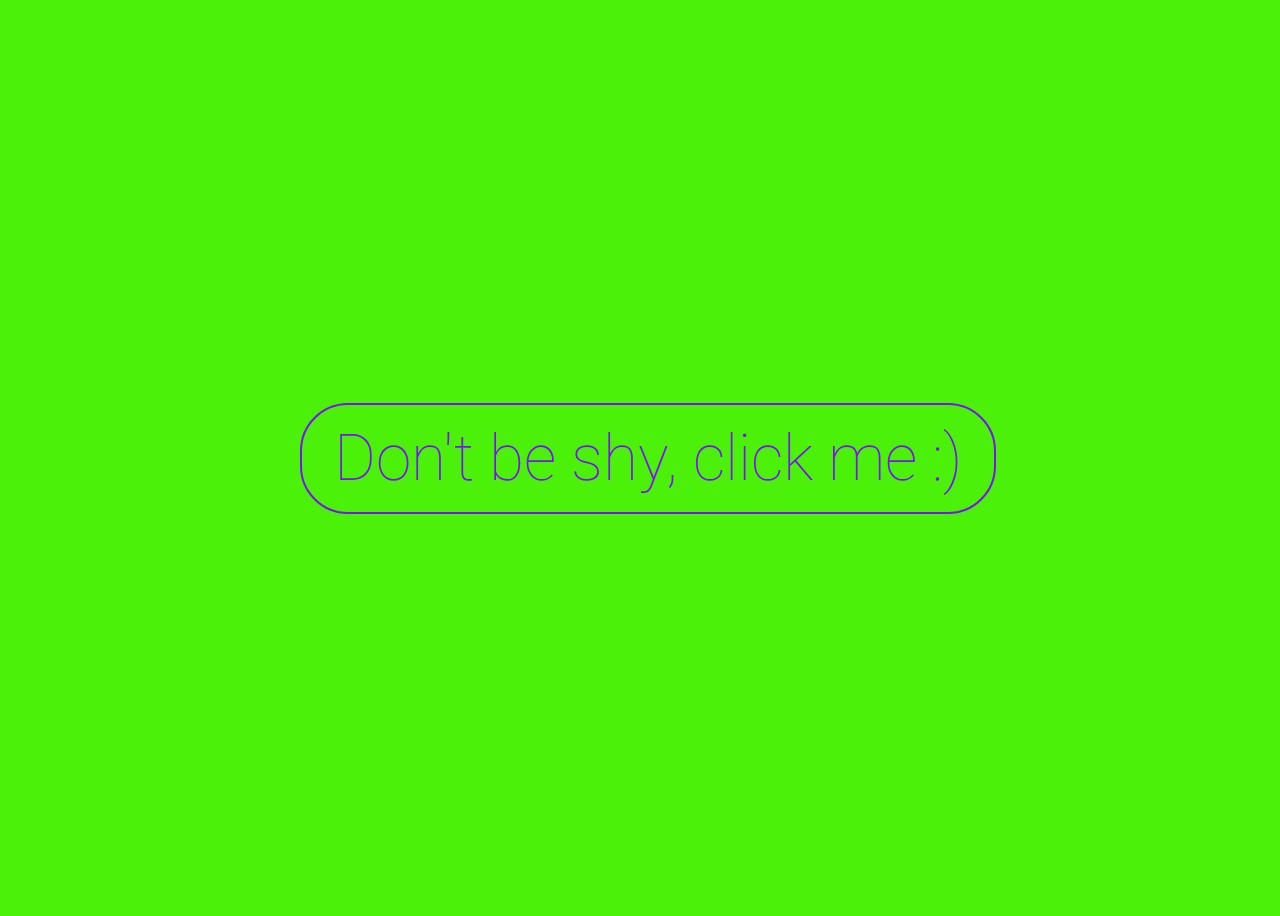
<file: index.html>
<!DOCTYPE html>
<html lang="en">
<head>
    <meta charset="UTF-8">
    <meta http-equiv="X-UA-Compatible" content="IE=edge">
    <meta name="viewport" content="width=device-width, initial-scale=1.0">
    <title>Document</title>
    <style>
        @import url("https://fonts.googleapis.com/css?family=Roboto:100");
  
*{
  box-sizing: border-box;
}
body {
  background-color: #4cf10a; 
  display: flex;
  align-items: center;
  justify-content: center;
  height: 100vh;
  width: 100vw;
}
.coolBeans {
  border: 2px solid currentColor;
  border-radius: 3rem;
  color: rgb(122, 18, 241);
  font-family: roboto;
  font-size: 4rem;
  font-weight: 100;
  overflow: hidden;
  padding: 1rem 2rem;
  position: relative;
  text-decoration: none;
  transition: 0.2s transform ease-in-out;
  will-change: transform;
  z-index: 0;
}
.coolBeans::after {
  background-color: rgb(122, 18, 241);
  border-radius: 3rem;
  content: '';
  display: block;
  height: 100%;
  width: 100%;
  position: absolute;
  left: 0;
  top: 0;
  transform: translate(-100%, 0) rotate(10deg);
  transform-origin: top left;
  transition: 0.2s transform ease-out;
  will-change: transform;
  z-index: -1;
}
.coolBeans:hover::after {
  transform: translate(0, 0);
}
.coolBeans:hover {
  border: 2px solid transparent;
  color: #4b0082;
  transform: scale(1.05);
  will-change: transform;
}
      
    </style>
</head>
<body>
    <a class="coolBeans" href="clicked.html">Don't be shy, click me :)</a>
    
</body>
</html>
</file>
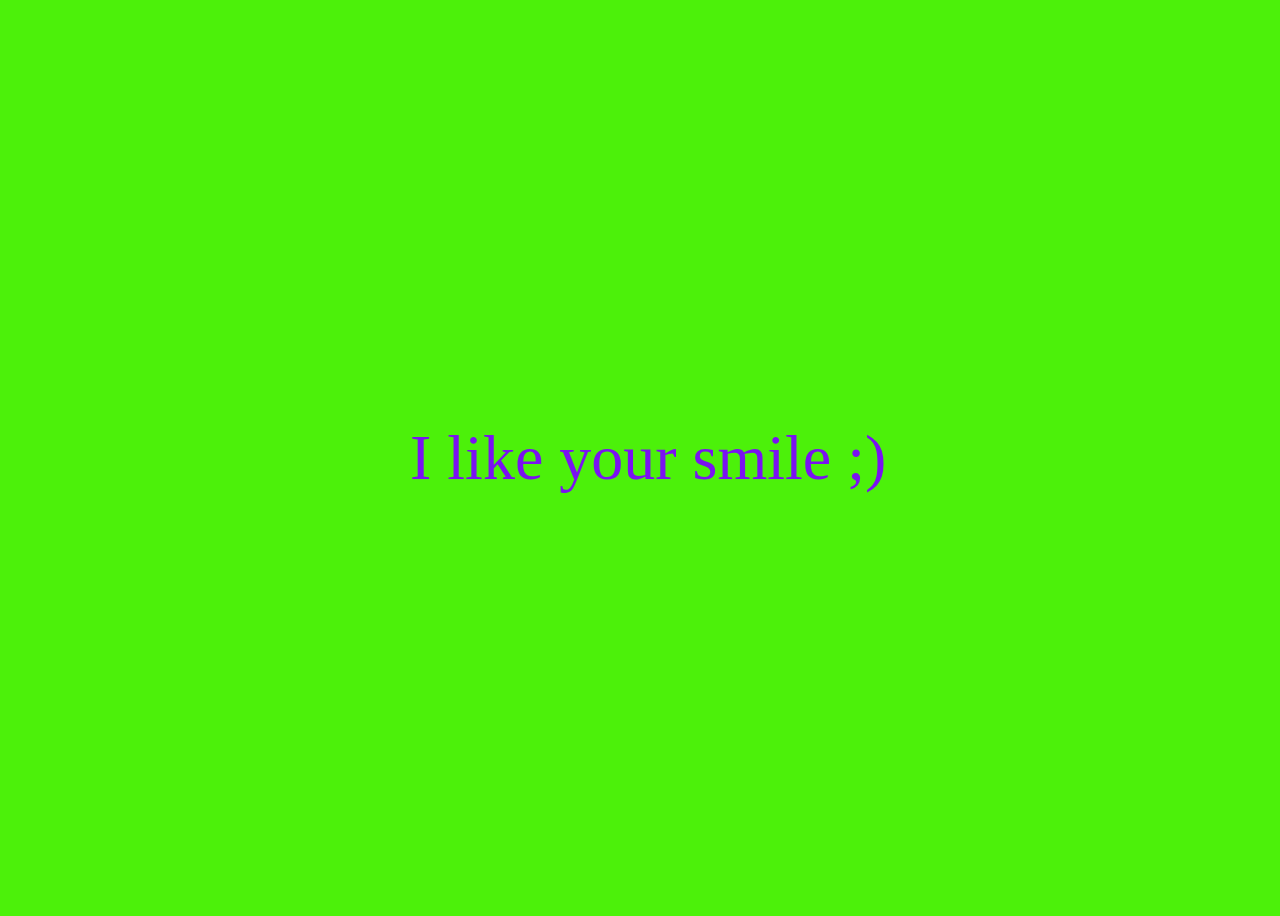
<file: clicked.html>
<!DOCTYPE html>
<html lang="en">
<head>
    <meta charset="UTF-8">
    <meta http-equiv="X-UA-Compatible" content="IE=edge">
    <meta name="viewport" content="width=device-width, initial-scale=1.0">
    <title>Document</title>
    <style>
*{
  box-sizing: border-box;
}
body {
  background-color: #4cf10a; 
  display: flex;
  align-items: center;
  justify-content: center;
  height: 100vh;
  width: 100vw;
}
.coolBeans {
  
  color: rgb(122, 18, 241);
  font-family: roboto;
  font-size: 4rem;
  font-weight: 100;
  overflow: hidden;
  padding: 1rem 2rem;
  position: relative;
  text-decoration: none;
  transition: 0.2s transform ease-in-out;
  will-change: transform;
  z-index: 0;
}
    </style>
</head>
<body>
    <div>
        <p class="coolBeans">
            I like your smile ;)
        </p>
    </div>
    
</body>
</html>
</file>
